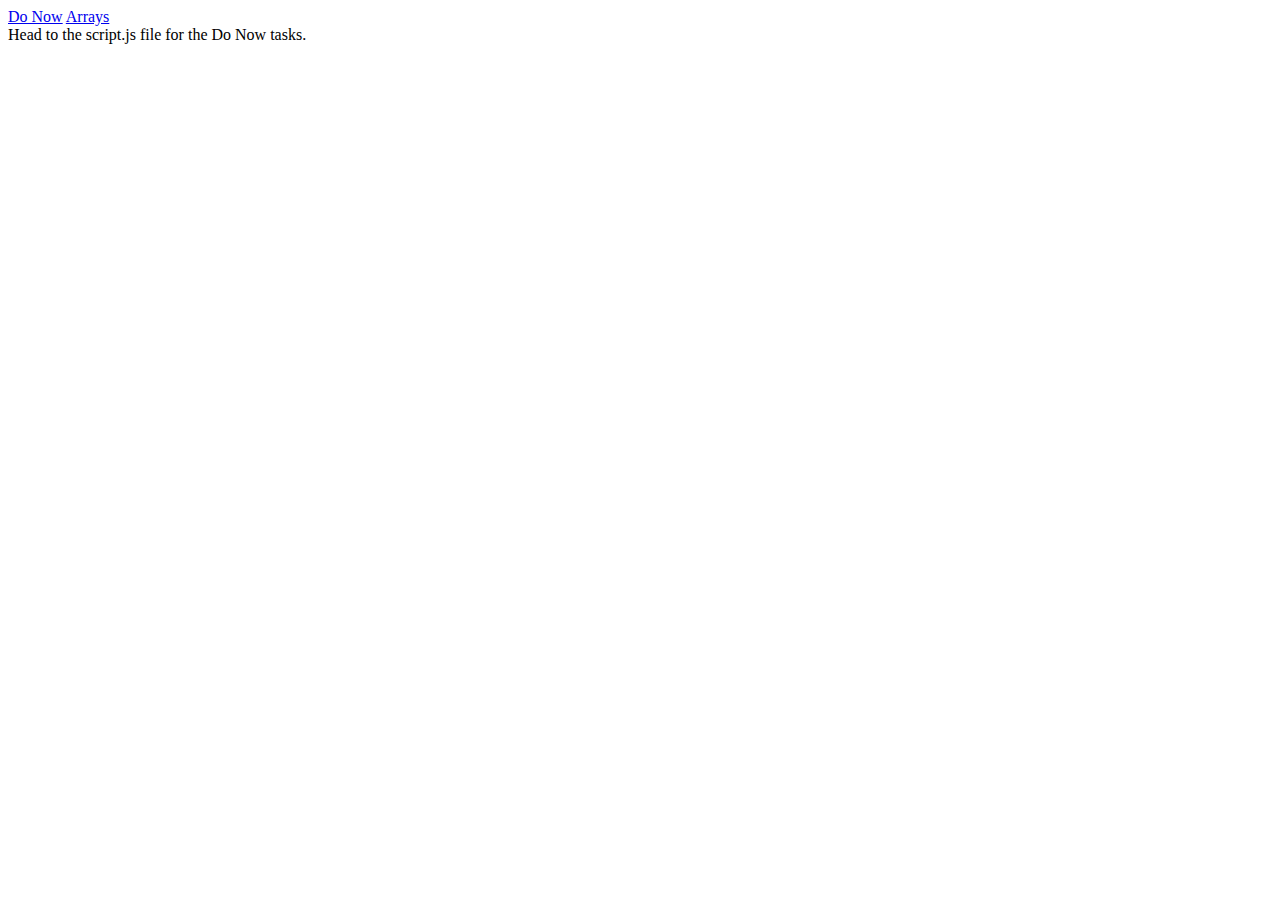
<file: index.html>
<!DOCTYPE html>
<html>

<head>
  <meta charset="utf-8">
  <meta name="viewport" content="width=device-width">
  <title>Do Now</title>
  <link href="style.css" rel="stylesheet" type="text/css" />
  <script defer src="script.js"></script>
</head>

<body>
    <div class="navbar">
        <a href="index.html">Do Now</a>
        <a href="arrays.html">Arrays</a>
    </div>

Head to the script.js file for the Do Now tasks.
</body>

</html>
</file>
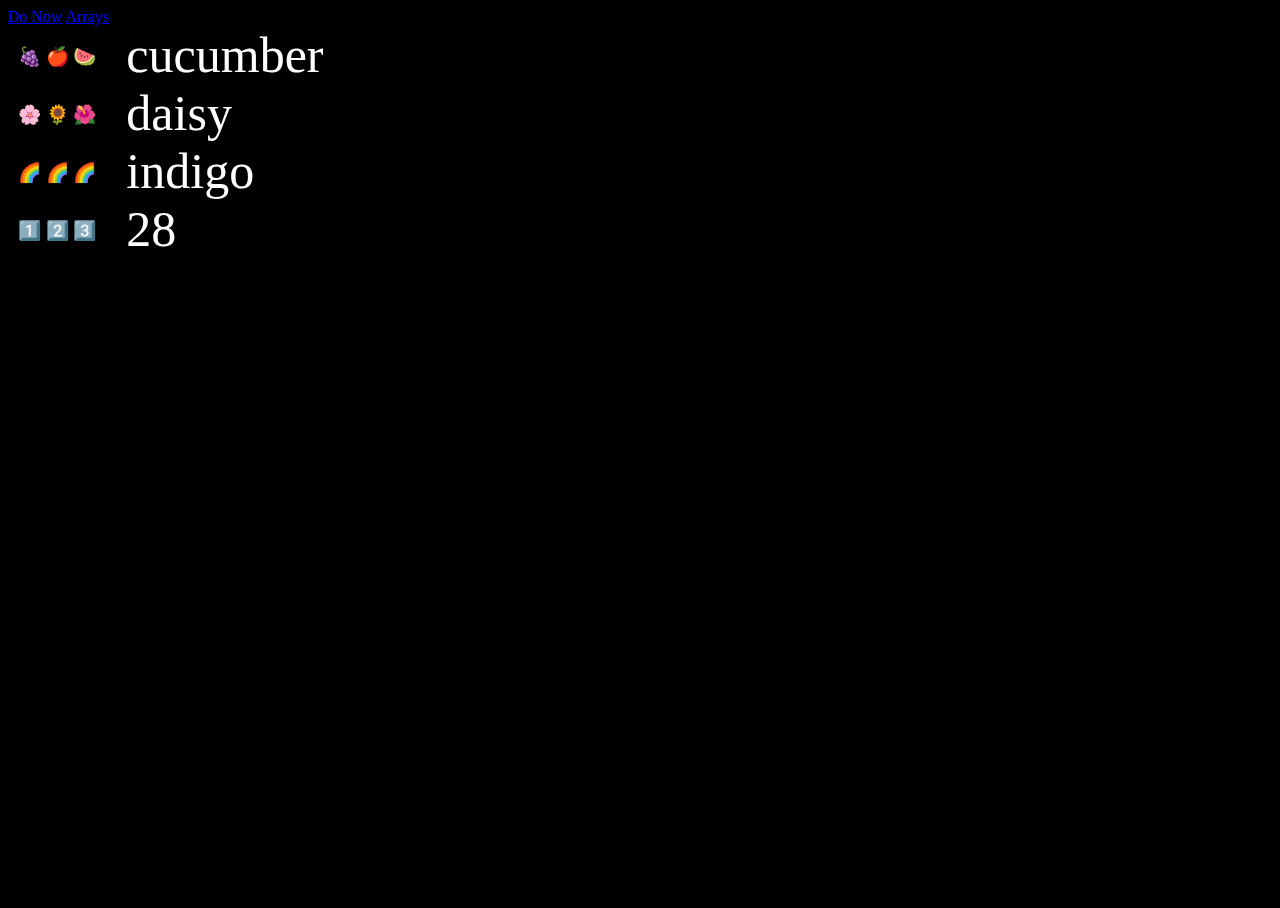
<file: arrays.html>
<!DOCTYPE html>
<html>

<head>
  <meta charset="utf-8">
  <meta name="viewport" content="width=device-width">
  <title>Arrays</title>
  <link href="arrays.css" rel="stylesheet" type="text/css" />
  <script defer src="arrays.js"></script>
</head>

<body>
    <div class="navbar">
        <a href="index.html">Do Now</a>
        <a href="arrays.html">Arrays</a>
    </div>

  <div class="container">
    <h3>🍇 🍎 🍉</h3>
    <div class="fruit"></div>
  </div>
  <div class="container">
    <h3>🌸 🌻 🌺</h3>
    <div class="flower"></div>
  </div>
  <div class="container">
    <h3>🌈 🌈 🌈</h3>
    <div class="color"></div>
  </div>
  <div class="container">
    <h3>1️⃣ 2️⃣ 3️⃣</h3>
    <div class="age"></div>
  </div>
</body>

</html>
</file>
<file: style.css>
html {
  height: 100%;
  width: 100%;
}
</file>
<file: arrays.css>
html, body {
    height: 100%;
    width: 100%;
    background: black;
    color: white;
  }
  
  .container {
    display:flex;
  }
  
  .fruit, .flower, .color, .age {
    font-size: 50px;
    padding: 0 0 0 20px;
    max-width: 300px;
  }
  
  h3{
    margin: 20px 0 0 10px;
    padding-right: 10px;
  }
</file>
